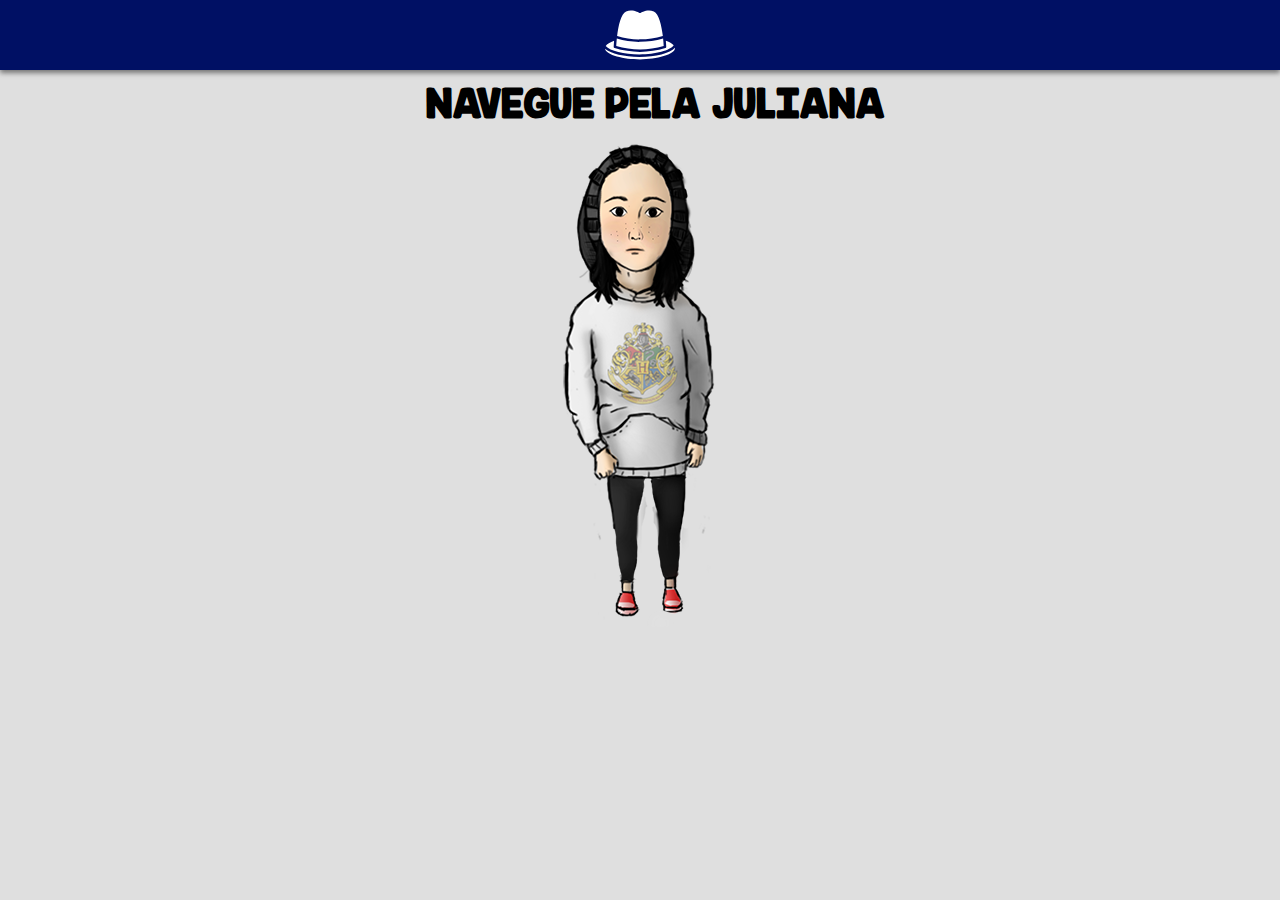
<file: public/index.html>
<!DOCTYPE html>
<html lang="pt-br">

<head>
    <meta charset="UTF-8">
    <meta name="viewport" content="width=device-width, initial-scale=1.0">
    <meta http-equiv="X-UA-Compatible" content="ie=edge">
    <link rel="stylesheet" href="style/index.css" type="text/css">
    <link rel="shortcut icon" href="assets/img/truck.png" type="image/x-icon">
    <title>Site da Juliana</title>
</head>

<body>
    <header>
        <nav>
            <ul>
                <li>
                    <a href="index.html">
                        <img src="assets/img/fedora.svg" alt="Imagem de um chapéu branco" title="Clique aqui para ir para a página inicial">
                    </a>
                </li>
            </ul>
        </nav>
    </header>

    <h1>Navegue pela Juliana</h1>

    <img src="assets/img/ju2.png" id="juliana-index" usemap="JulianaMap">
    <map name="JulianaMap">
        <area alt="Coração clicável" title="Clique aqui para ir para a página de sentimentos" href="feelings.html" coords="211,231,39"
            shape="circle">
        <area id="proibido" alt="Cintura clicável" title="Clique aqui para ir para a página de encontro" href="date.html" coords="175,320,256,359"
            shape="rect">
        <area alt="Perna esquerda clicável" title="Clique aqui para ir para a página de lugares" href="places.html" coords="210,365,176,366,190,446,186,485,205,487"
            shape="poly">
        <area alt="Perna direita clicável" title="Clique aqui para ir para a página de lugares" href="places.html" coords="223,365,255,365,246,447,248,483,234,481"
            shape="poly">
        <area alt="contributors" title="Clique aqui para ir para a página de colaboradores" href="contributors.html" coords="131,195,173,313"
            shape="rect">

    </map>

</body>

</html>
</file>
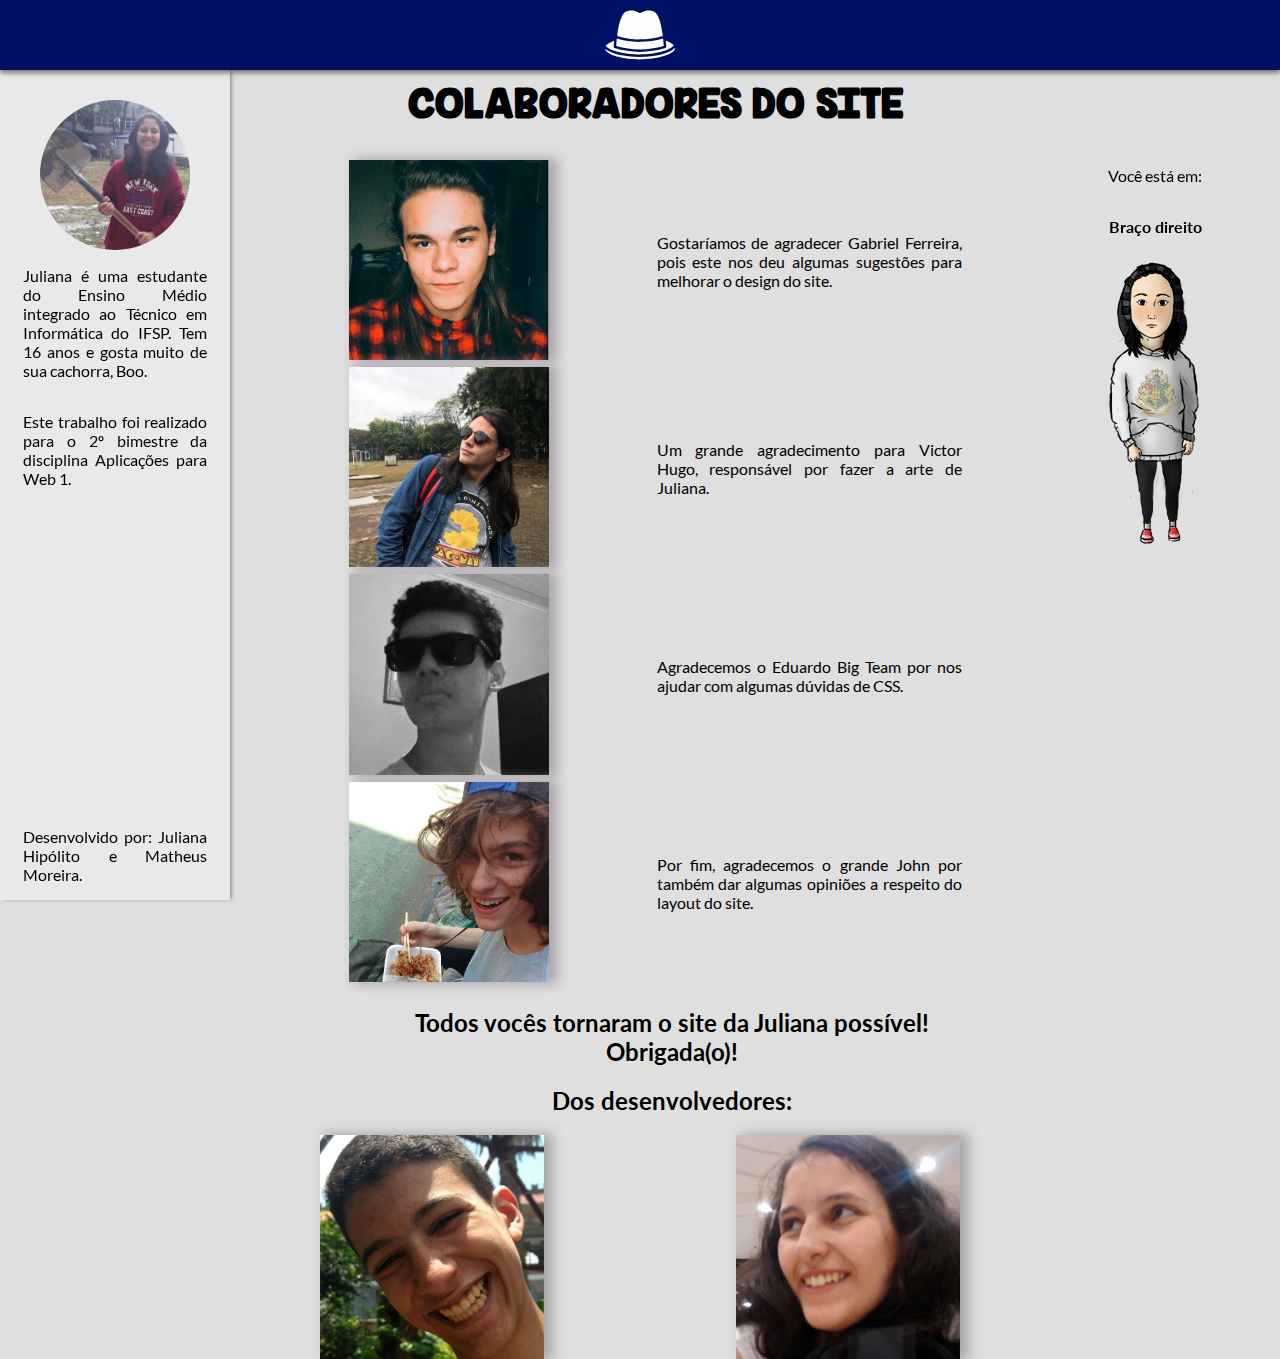
<file: public/contributors.html>
<!DOCTYPE html>
<html lang="pt-br">

<head>
    <meta charset="UTF-8">
    <meta name="viewport" content="width=device-width, initial-scale=1.0">
    <meta http-equiv="X-UA-Compatible" content="ie=edge">
    <link rel="stylesheet" href="style/app.css" type="text/css">
    <link rel="shortcut icon" href="assets/img/truck.png" type="image/x-icon">
    <title>Braço direito | Colaboradores</title>
</head>

<body>
    <header>
        <nav>
            <ul>
                <li>
                    <a href="index.html">
                        <img src="assets/img/fedora.svg" alt="Imagem de um chapéu branco" title="Clique aqui para ir para a página inicial">
                    </a>
                </li>
            </ul>
        </nav>
    </header>

    <aside>
        <div class="bio">
            <img src="assets/img/ju_bio.jpg" alt="Juliana com uma pá" id="bioimg" title="Imagem de Juliana segurando uma pá">
            <p> Juliana é uma estudante do Ensino Médio integrado ao Técnico em Informática do IFSP. Tem 16 anos e gosta muito
                de sua cachorra, Boo.</p>
            <p>Este trabalho foi realizado para o 2º bimestre da disciplina Aplicações para Web 1.</p>
            <p>Desenvolvido por: Juliana Hipólito e Matheus Moreira.</p>
        </div>
    </aside>

    <aside>
        <div class="localization">
            <p>Você está em:</p>
            <p>Braço direito</p>
            <img src="assets/img/ju_pequena.PNG" alt="Juliana navegação pequena" title="Clique nas partes do corpo para ser redirecionado"
                id="julianapequena" usemap="juliana_navigation">

            <map name="juliana_navigation">
                <area alt="Imagem pequena de Juliana clicável - Coração" title="Clique aqui para ir para a página de sentimentos" href="feelings.html"
                    coords="95,100,150,160" shape="rect">
                <area shape="rect" title="Clique aqui para ir para a página de lugares" alt="Imagem pequena de Juliana clicável - Perna direita"
                    coords="90, 220, 120, 280" href="places.html">
                <area shape="rect" title="Clique aqui para ir para a página de lugares" alt="Imagem pequena de Juliana clicável - Perna esquerda"
                    coords="130, 220, 150, 350" href="places.html">
                <area shape="rect" title="Clique aqui para ir para a página de colaboradores" alt="Imagem pequena de Juliana clicável - Braço direito"
                    coords="70, 80, 94, 180" href="contributors.html">
                <area id="proibido" shape="rect" title="Clique aqui para ir para a página de encontros" alt="Imagem pequena de Juliana clicável - Cintura"
                    coords="70, 190, 180, 210" href="date.html">
            </map>
    </aside>

    <section class="conteudo-centralizado">
        <h1>Colaboradores do site</h1>
        <table id="table-contributors">
            <tbody>
                <tr>
                    <td>
                        <img class="img-contributors" src="assets/img/ferreira2.jpg" alt="Imagem de Ferreira, colaborador" title="Imagem de Ferreira">
                    </td>
                    <td>
                        <p>Gostaríamos de agradecer Gabriel Ferreira, pois este nos deu algumas sugestões para melhorar o design
                            do site.</p>
                    </td>
                </tr>
                <tr>
                    <td>
                        <img class="img-contributors" src="assets/img/torugo.jpg" alt="Imagem de Victor Hugo, colaborador" title="Imagem de Victor Hugo">
                    </td>
                    <td>
                        <p>Um grande agradecimento para Victor Hugo, responsável por fazer a arte de Juliana.</p>
                    </td>
                </tr>
                <tr>
                    <td>
                        <img class="img-contributors" src="assets/img/dudu.jpg" alt="Imagem de Eduardo, colaborador" title="Imagem de Eduardo">
                    </td>
                    <td>
                        <p>Agradecemos o Eduardo Big Team por nos ajudar com algumas dúvidas de CSS.</p>
                    </td>
                </tr>
                <tr>
                    <td>
                        <img class="img-contributors" src="assets/img/john2.jpg" alt="Imagem de John, colaborador" title="Imagem de John">
                    </td>
                    <td>
                        <p>Por fim, agradecemos o grande John por também dar algumas opiniões a respeito do layout do site.</p>
                    </td>
                </tr>
            </tbody>
        </table>
        <div class="agradecimentos">
            <h2>Todos vocês tornaram o site da Juliana possível! Obrigada(o)!</h2>
            <h2>Dos desenvolvedores: </h2>
            <img id="matheus-agradecimento" src="assets/img/matheus2.jpg" alt="Imagem de Matheus, desenvolvedor" title="Imagem de Matheus">
            <img id="juliana-agradecimento" src="assets/img/juju.png" alt="Imagem de Juliana, desenvolvedora" title="Imagem de Juliana">
        </div>
    </section>
</body>

</html>
</file>
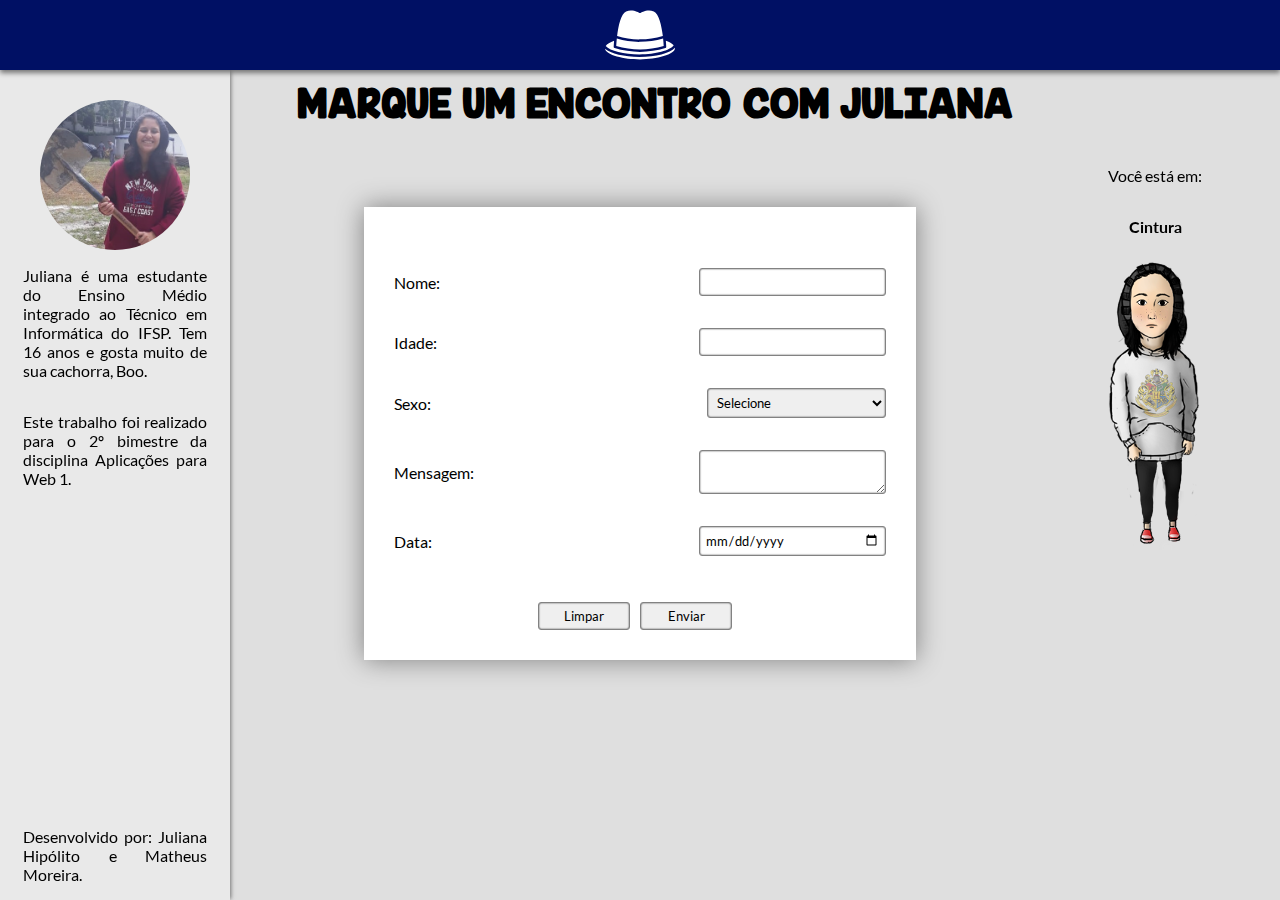
<file: public/date.html>
<!DOCTYPE html>
<html lang="pt-br">

<head>
    <meta charset="UTF-8">
    <meta name="viewport" content="width=device-width, initial-scale=1.0">
    <meta http-equiv="X-UA-Compatible" content="ie=edge">
    <link rel="stylesheet" href="style/app.css" type="text/css">
    <link rel="shortcut icon" href="assets/img/truck.png" type="image/x-icon">
    <title>Cintura | Encontro</title>
</head>

<body>
    <header>
        <nav>
            <ul>
                <li>
                    <a href="index.html">
                        <img src="assets/img/fedora.svg" alt="Imagem de um chapéu branco" title="Clique aqui para ir para a página inicial">
                    </a>
                </li>
            </ul>
        </nav>
    </header>

    <aside>
        <div class="bio">
            <img src="assets/img/ju_bio.jpg" alt="Juliana com uma pá" id="bioimg" title="Imagem de Juliana segurando uma pá">
            <p> Juliana é uma estudante do Ensino Médio integrado ao Técnico em Informática do IFSP. Tem 16 anos e gosta muito
                de sua cachorra, Boo.</p>
            <p>Este trabalho foi realizado para o 2º bimestre da disciplina Aplicações para Web 1.</p>
            <p>Desenvolvido por: Juliana Hipólito e Matheus Moreira.</p>
        </div>
    </aside>

    <aside>
        <div class="localization">
            <p>Você está em:</p>
            <p>Cintura</p>
            <img src="assets/img/ju_pequena.PNG" alt="Juliana navegação pequena" title="Clique nas partes do corpo para ser redirecionado"
                id="julianapequena" usemap="juliana_navigation">

            <map name="juliana_navigation">
                <area alt="Imagem pequena de Juliana clicável - Coração" title="Clique aqui para ir para a página de sentimentos" href="feelings.html"
                    coords="95,100,150,160" shape="rect">
                <area shape="rect" alt="Imagem pequena de Juliana clicável - Perna direita" title="Clique aqui para ir para a página de lugares"
                    coords="90, 220, 120, 280" href="places.html">
                <area shape="rect" alt="Imagem pequena de Juliana clicável - Perna esquerda" title="Clique aqui para ir para a página de lugares"
                    coords="130, 220, 150, 350" href="places.html">
                <area shape="rect" alt="Imagem pequena de Juliana clicável - Braço direito" title="Clique aqui para ir para a página de colaboradores"
                    coords="70, 80, 94, 180" href="contributors.html">
            </map>
    </aside>

    <section class="conteudo-centralizado">
        <h1 class="titulo-abaixar">Marque um Encontro com Juliana</h1>

        <form>
            <div id="form-center">
                <p>
                    <label for="nome-id">Nome:</label>
                    <input id="nome-id" name="nome" type="text" required>
                </p>

                <p>
                    <label for="idade-id">Idade:</label>
                    <input id="idade-id" name="idade" type="number" min=16 max=18 style="width: 175px">
                </p>

                <p>
                    <label for="sexo-id">Sexo:</label>
                    <select id="sexo-id" style="width: 179px;">
                        <option required value="" selected disabled>Selecione</option>
                        <option value="feminino">Feminino</option>
                    </select>
                </p>

                <p>
                    <label for="mensagem-id">Mensagem:</label>
                    <textarea id="mensagem-id" name="mensagem" style="width: 175px;"></textarea>
                </p>

                <p>
                    <label for="data-id">Data:</label>
                    <input id="data-id" name="data" type="date" style="width: 175px">
                </p>

                <div id="center-buttons">
                    <input type="reset" value="Limpar">
                    <input type="submit" value="Enviar">
                </div>

            </div>
        </form>
    </section>

</body>

</html>
</file>
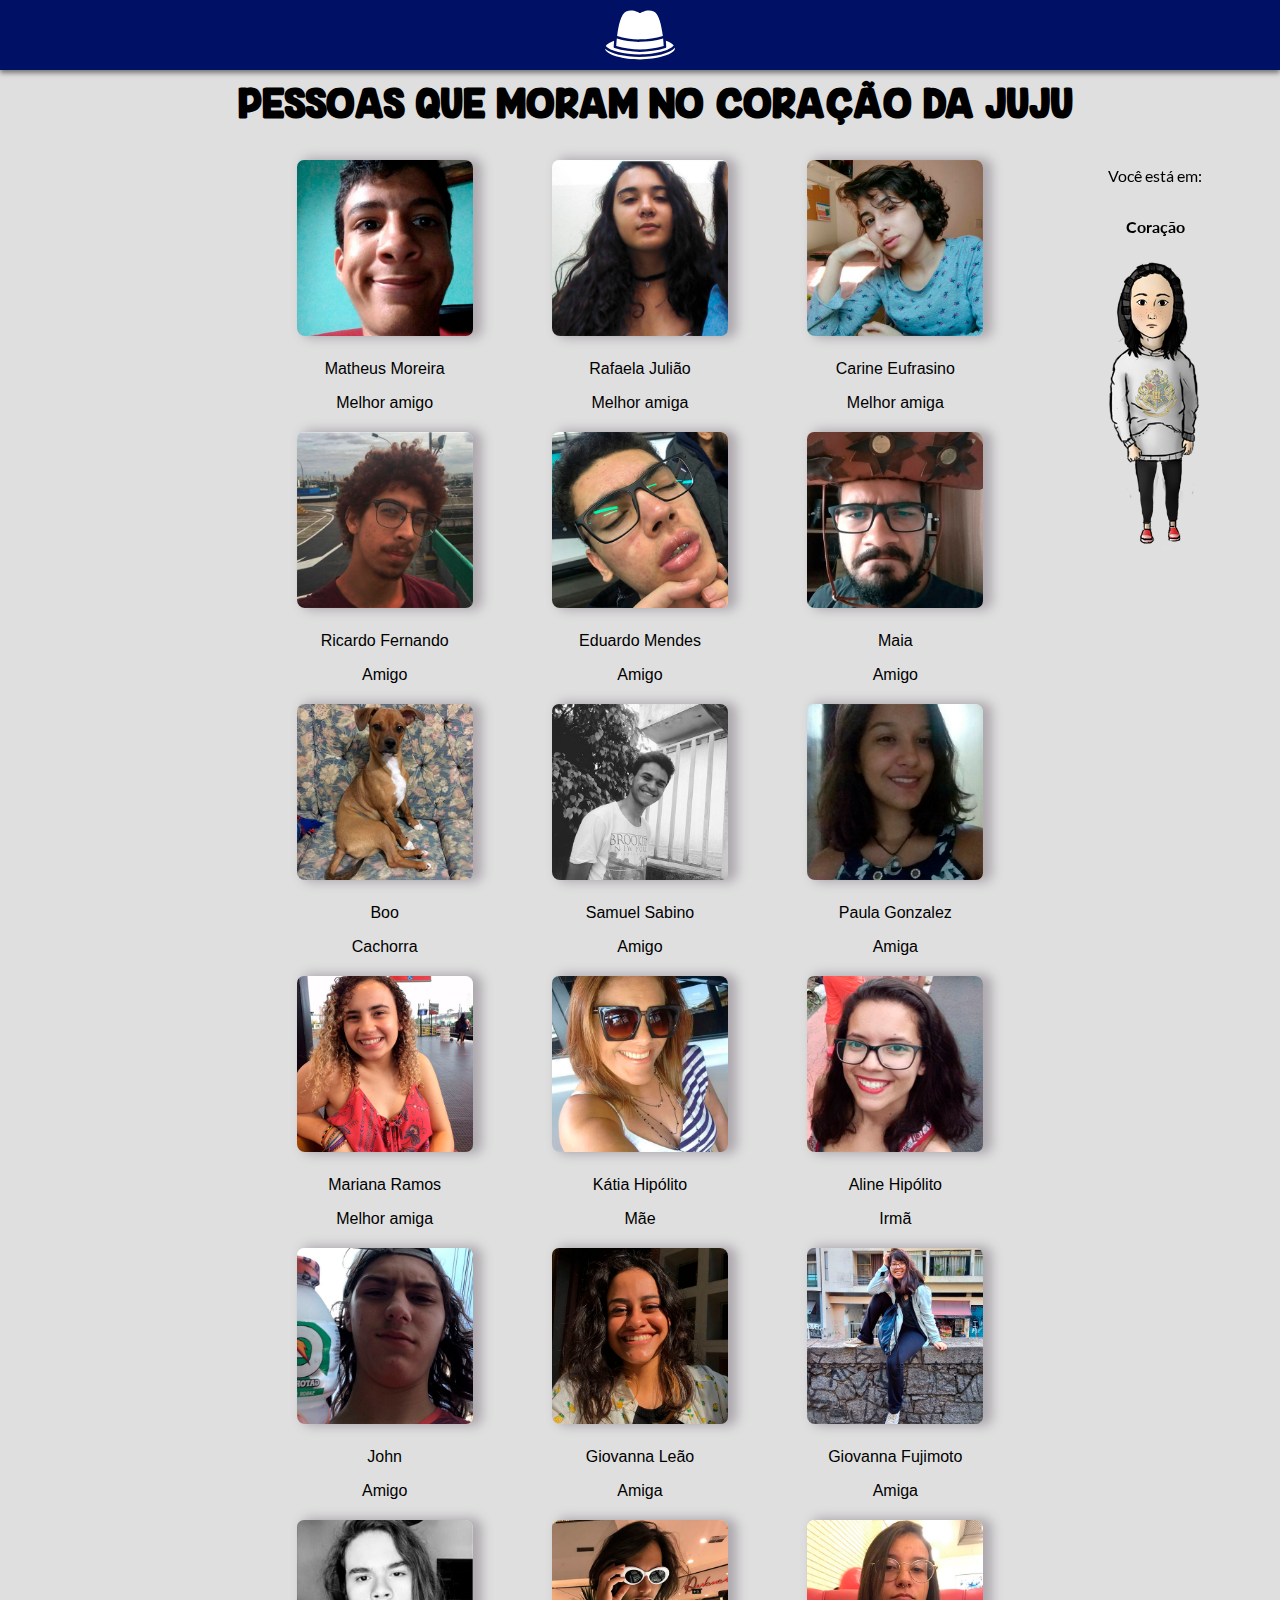
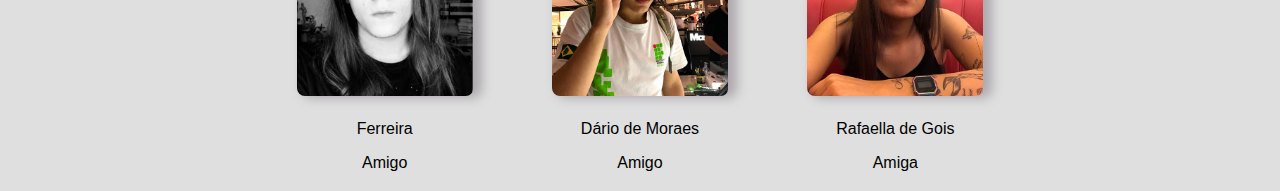
<file: public/feelings.html>
<!DOCTYPE html>
<html lang="pt-br">

<head>
	<meta charset="utf-8">
	<meta name="viewport" content="width=device-width, initial-scale=1.0">
	<meta http-equiv="X-UA-Compatible" content="ie-edge">
	<link rel="stylesheet" type="text/css" href="style/app.css">
	<link rel="shortcut icon" href="assets/img/truck.png" type="image/x-icon">
	<title> Coração | Sentimentos </title>
</head>

<body>
	<header>
		<nav>
			<ul>
				<li>
					<a href="index.html">
						<img src="assets/img/fedora.svg" alt="Imagem de um chapéu branco" title="Clique aqui para ir para a página inicial">
					</a>
				</li>
			</ul>
		</nav>
	</header>

	<aside>
		<div class="localization">
			<p>Você está em:</p>
			<p>Coração</p>
			<img src="assets/img/ju_pequena.PNG" alt="Juliana navegação pequena" title="Clique nas partes do corpo para ser redirecionado"
			 id="julianapequena" usemap="juliana_navigation">

			<map name="juliana_navigation">
				<area shape="rect" alt="Imagem pequena de Juliana clicável - Perna direita" title="Clique aqui para ir para a página de lugares"
				 coords="90, 220, 120, 280" href="places.html">
				<area shape="rect" alt="Imagem pequena de Juliana clicável - Perna esquerda" itle="Clique aqui para ir para a página de lugares"
				 coords="130, 220, 150, 350" href="places.html">
				<area shape="rect" alt="Imagem pequena de Juliana clicável - Braço direito" coords="70, 80, 94, 180" title="Clique aqui para ir para a página de colaboradores"
				 href="contributors.html">
				<area id="proibido" shape="rect" alt="Imagem pequena de Juliana clicável - Cintura" title="Clique aqui para ir para a página de encontro"
				 coords="70, 190, 180, 210" href="date.html">
			</map>
		</div>
	</aside>

	<section class="conteudo-centralizado">
		<h1 class="titulo-abaixar">Pessoas que moram no coração da Juju</h1>
		<table id="table-feelings">
			<tbody>
				<tr>
					<td>
						<img class="img-sentimentos" alt="Imagem de Matheus Moreira" title="Imagem de Matheus" src="assets/img/matheus.jpg">
					</td>
					<td>
						<img class="img-sentimentos" alt="Imagem de Rafaela Julião" title="Imagem de Rafaela" src="assets/img/rafaela.PNG">
					</td>
					<td>
						<img class="img-sentimentos" alt="Imagem de Carine Eufrasino" title="Imagem de Carine" src="assets/img/carine.PNG">
					</td>
				</tr>

				<tr>
					<td>
						<p>Matheus Moreira</p>
						<p>Melhor amigo</p>
					</td>
					<td>
						<p>Rafaela Julião</p>
						<p>Melhor amiga</p>
					</td>
					<td>
						<p>Carine Eufrasino</p>
						<p>Melhor amiga</p>
					</td>
				</tr>

				<tr>
					<td>
						<img class="img-sentimentos" alt="Imagem de Ricardo Fernando" title="Imagem de Ricardo" src="assets/img/ricardo.PNG">
					</td>
					<td>
						<img class="img-sentimentos" alt="Imagem de Eduardo Mendes" title="Imagem de Eduardo" src="assets/img/eduardo.jpg">
					</td>
					<td>
						<img class="img-sentimentos" alt="Imagem de Maia" title="Imagem de Maia" src="assets/img/maia.jpg">
					</td>
				</tr>

				<tr>
					<td>
						<p>Ricardo Fernando</p>
						<p>Amigo</p>
					</td>
					<td>
						<p>Eduardo Mendes</p>
						<p>Amigo</p>
					</td>
					<td>
						<p>Maia</p>
						<p>Amigo</p>
					</td>
				</tr>

				<tr>
					<td>
						<img class="img-sentimentos" alt="Imagem de Boo" title="Imagem de Boo" src="assets/img/boo.jpg">
					</td>
					<td>
						<img class="img-sentimentos" alt="Imagem de Samuel Sabino" title="Imagem de Samuel" src="assets/img/samuel.jpg">
					</td>
					<td>
						<img class="img-sentimentos" alt="Imagem de Paula Gonzalez" title="Imagem de Paula" src="assets/img/paula.PNG">
					</td>
				</tr>

				<tr>
					<td>
						<p>Boo</p>
						<p>Cachorra</p>
					</td>
					<td>
						<p>Samuel Sabino</p>
						<p>Amigo</p>
					</td>
					<td>
						<p>Paula Gonzalez</p>
						<p>Amiga</p>
					</td>
				</tr>

				<tr>
					<td>
						<img class="img-sentimentos" alt="Imagem de Mariana Ramos" title="Imagem de Mariana" src="assets/img/mariana.jpg">
					</td>
					<td>
						<img class="img-sentimentos" alt="Imagem de Kátia Hipólito" title="Imagem de Kátia" src="assets/img/katia.jpg">
					</td>
					<td>
						<img class="img-sentimentos" alt="Imagem de Aline Hipólito" title="Imagem de Aline" src="assets/img/aline.PNG">
					</td>
				</tr>

				<tr>
					<td>
						<p>Mariana Ramos</p>
						<p>Melhor amiga</p>
					</td>
					<td>
						<p>Kátia Hipólito</p>
						<p>Mãe</p>
					</td>
					<td>
						<p>Aline Hipólito</p>
						<p>Irmã</p>
					</td>
				</tr>

				<tr>
					<td>
						<img class="img-sentimentos" alt="Imagem de John" title="Imagem de John" src="assets/img/john.jpg">
					</td>
					<td>
						<img class="img-sentimentos" alt="Imagem de Giovanna Leão" title="Imagem de Giovanna" src="assets/img/giovanna.jpg">
					</td>
					<td>
						<img class="img-sentimentos" alt="Imagem de Fujimoto" title="Imagem de Fujimoto" src="assets/img/fuji.jpg">
					</td>
				</tr>

				<tr>
					<td>
						<p>John</p>
						<p>Amigo</p>
					</td>
					<td>
						<p>Giovanna Leão</p>
						<p>Amiga</p>
					</td>
					<td>
						<p>Giovanna Fujimoto</p>
						<p>Amiga</p>
					</td>
				</tr>

				<tr>
					<td>
						<img class="img-sentimentos" src="assets/img/ferreira1.jpg" title="Imagem de Ferreira" alt="Imagem de Ferreira">
					</td>
					<td>
						<img class="img-sentimentos" src="assets/img/dario.jpg" title="Imagem de Dário" alt="Imagem de Dário">
					</td>
					<td>
						<img class="img-sentimentos" src="assets/img/rafaella.jpg" title="Imagem de Rafaella" alt="Imagem de Rafaella de Gois">
					</td>
				</tr>

				<tr>
					<td>
						<p>Ferreira</p>
						<p>Amigo</p>
					</td>
					<td>
						<p>Dário de Moraes</p>
						<p>Amigo</p>
					</td>
					<td>
						<p>Rafaella de Gois</p>
						<p>Amiga</p>
					</td>
				</tr>
			</tbody>
		</table>
	</section>
</body>

</html>
</file>
<file: public/style/index.css>
@import url('https://fonts.googleapis.com/css?family=Lato');
@font-face{
    font-family: KGInimitable;
    src: url(../assets/font/KGInimitableOriginal.ttf);
}

@font-face{
    font-family: Lato;
    src: url(../assets/font/Lato-Regular.ttf);

}

body{
    margin: 0;
    background-color: #dfdfdf;
    font-family: Lato, sans-serif; 
}

nav{
    height: 70px;
    width: 100%;
    background-color: #001064;
    position: fixed;
    top: 0;
    z-index: 11;
    box-shadow: 0px 3px 5px 0px rgba(117,117,117,1);
}

nav img{
	width: 100px;
	height: 70px; 
}

nav ul{
	display: flex;
    justify-content: center;
    position: relative;
    margin: 0;
    padding: 0;
    list-style: none;
}

#juliana-index{
    margin: 0 auto;
    display: flex;
    justify-content: center;
}

h1{
    margin-top: 80px;
    font-family: KGInimitable;
    text-transform: uppercase;
    font-size: 38px;
    margin-bottom: 0;
    margin-left: 30px;
    padding-bottom: 0;
    justify-content: center;
    display: flex;
}

#proibido:hover{
    cursor: no-drop;
}
</file>
<file: public/style/app.css>
@import url('date.css');
@import url('index.css');
@import url('places.css');
@import url('feelings.css');
@import url('contributors.css');
</file>
